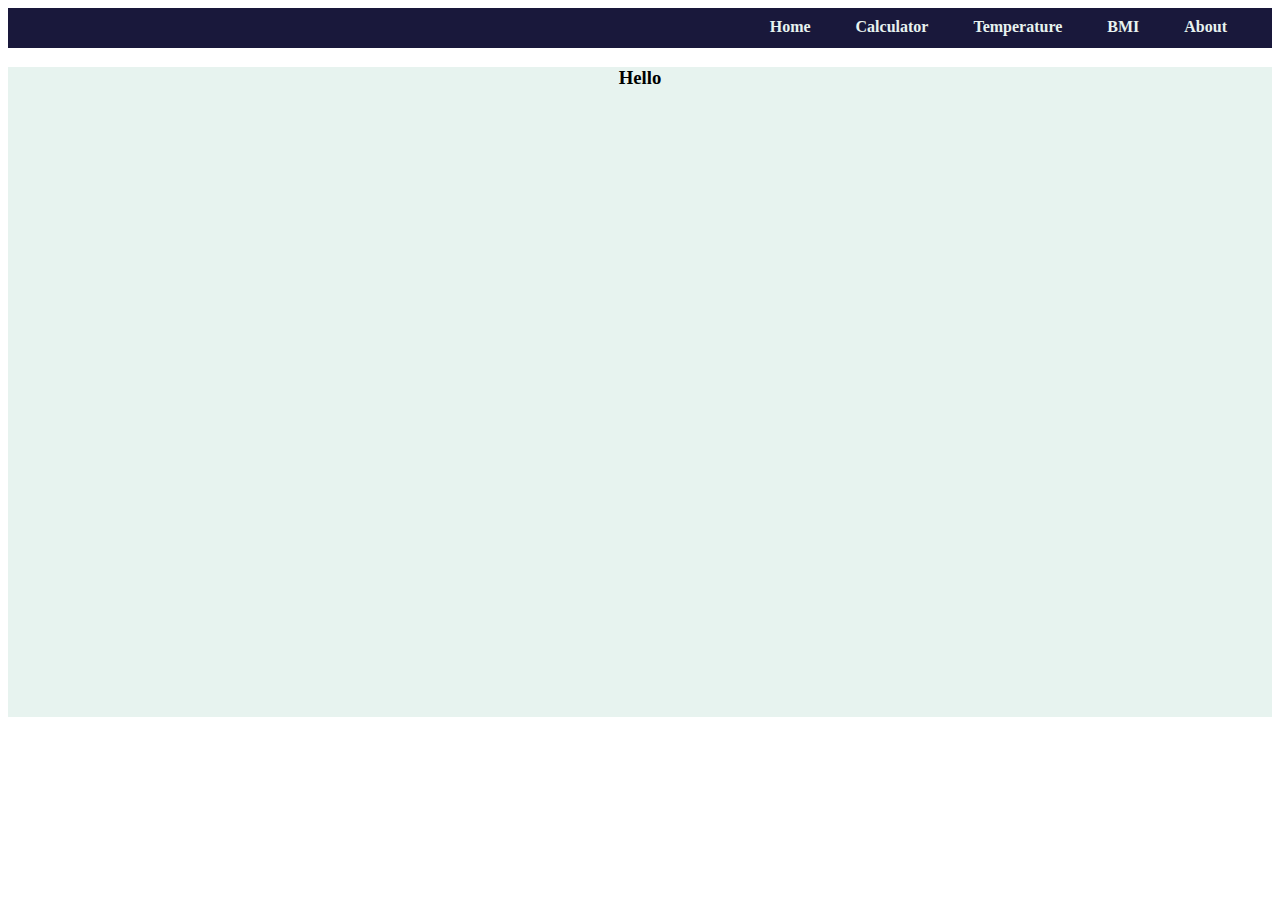
<file: index.html>
<!DOCTYPE html>
<html lang="en">
<head>
    <meta charset="UTF-8">
    <meta name="viewport" content="width=device-width, initial-scale=1.0">
    <link rel = "stylesheet" href="tugas-pengukuran.css">
    <title>Document</title>
</head>

<body>
    <div id="navbar"></div>
    <div class="container">
        <script src="navbar.js"></script>
        <h3>Hello</h3>
    </div>
</body>
</html>
</file>
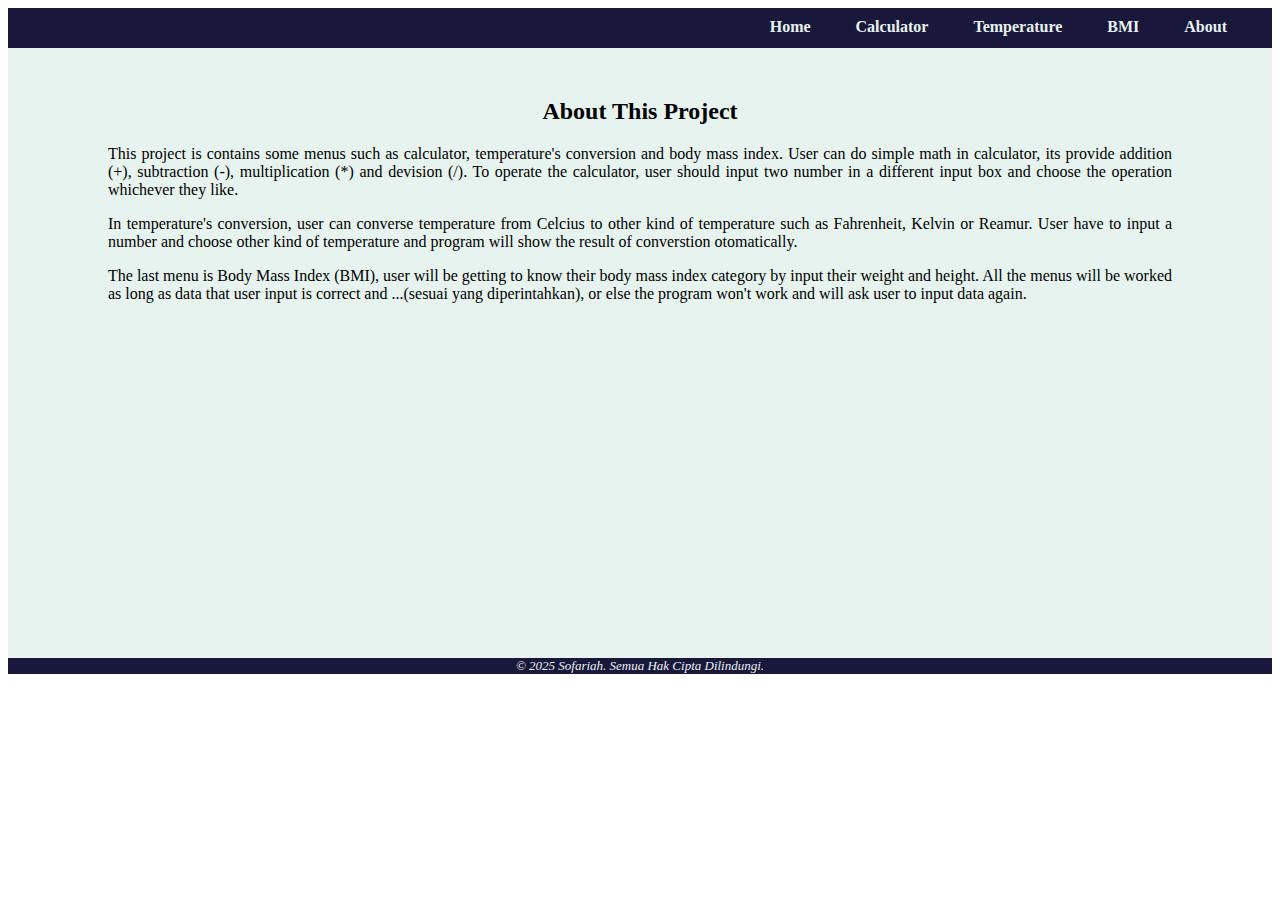
<file: about.html>
<!DOCTYPE html>
<html lang="en">
<head>
    <meta charset="UTF-8">
    <meta name="viewport" content="width=device-width, initial-scale=1.0">
    <link rel = "stylesheet" href="tugas-pengukuran.css">
    <title>About this Project</title>
</head>
<body>
    <div class="container">
        <div id="navbar"></div>
        <script src="navbar.js"></script>

        <div class = about>
            <h2>About This Project</h2>
            <p>
            This project is contains some menus such as calculator, temperature's conversion and body mass index.
            User can do simple math in calculator, its provide addition (+), subtraction (-), multiplication (*) and devision (/).
            To operate the calculator, user should input two number in a different input box and choose the operation whichever 
            they like.
            </p>
            <p>
            In temperature's conversion, user can converse temperature from Celcius to other kind of temperature such as Fahrenheit, 
            Kelvin or Reamur. User have to input a number and choose other kind of temperature and program will show the result of 
            converstion otomatically.
            </p>
            <p>
            The last menu is Body Mass Index (BMI), user will be getting to know their body mass index category by input their weight and height.
            All the menus will be worked as long as data that user input is correct and ...(sesuai yang diperintahkan), or else the program
            won't work and will ask user to input data again.
            </p>
        </div>
    </div>

    <div class="footer">
            <footer>
            <i>© 2025 Sofariah. Semua Hak Cipta Dilindungi.</i>
            </footer>
        </div>
    
</body>
</html>
</file>
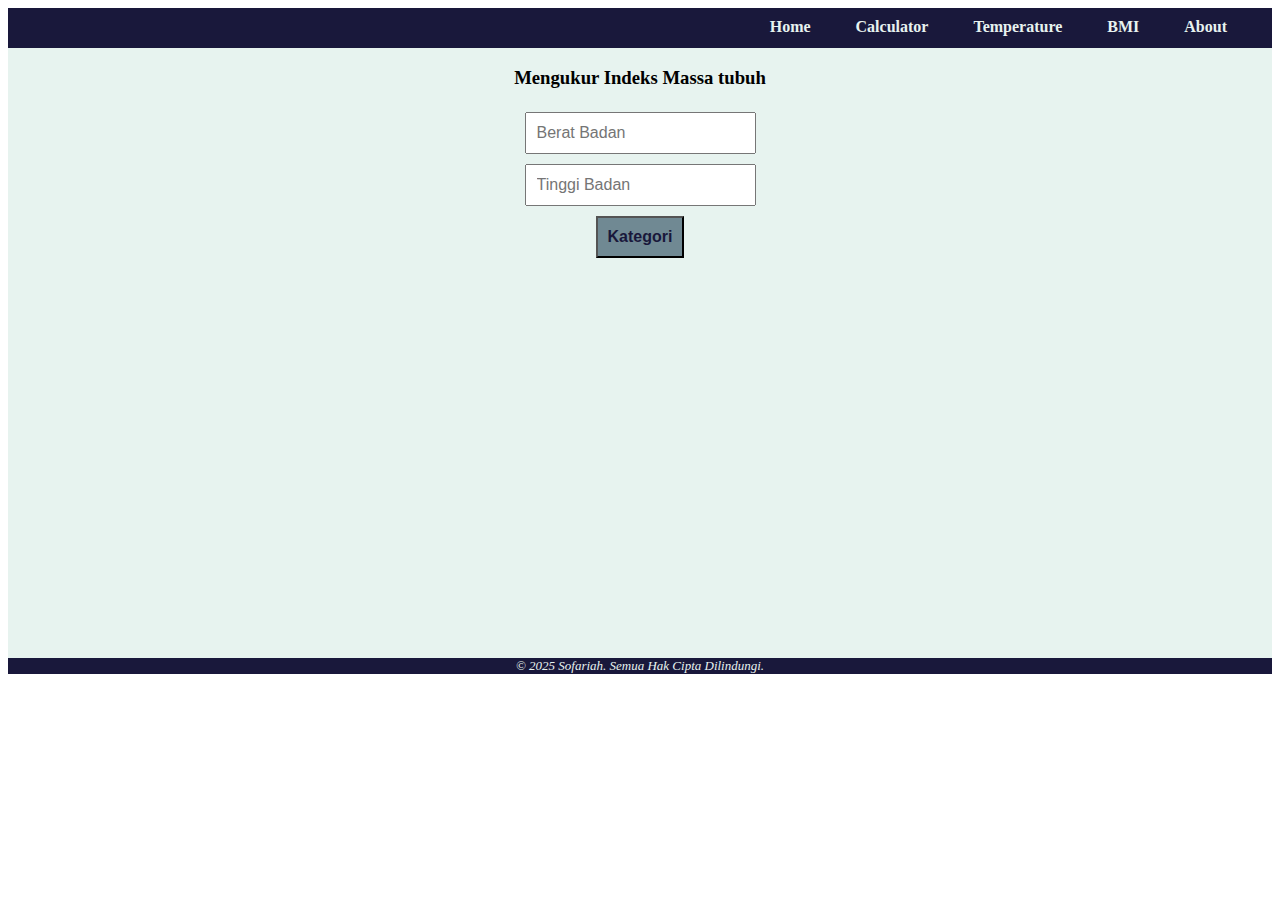
<file: bmi.html>
<!DOCTYPE html>
<html lang="en">
<head>
    <meta charset="UTF-8">
    <meta name="viewport" content="width=device-width, initial-scale=1.0">
    <link rel ="stylesheet" href="tugas-pengukuran.css">
    <title>Body Mass Indeks</title>
</head>

<body>
    <div class="container">
        <div id="navbar"></div>
        <script src="navbar.js"></script>

        <div class = isi>
            <h3>Mengukur Indeks Massa tubuh</h3>
            <input type="number" id="berat" placeholder="Berat Badan"><br>
            <input type="number" id="tinggi" placeholder="Tinggi Badan"><br>

            <button onclick="hitungBMI()">Kategori</button>

            <div id="hasilbmi"></div>
            <script src="tugas-pengukuran.js"></script>
        </div>
    </div>

    <div class="footer">
            <footer>
            <i>© 2025 Sofariah. Semua Hak Cipta Dilindungi.</i>
            </footer>
    </div>

</body>
</html>
</file>
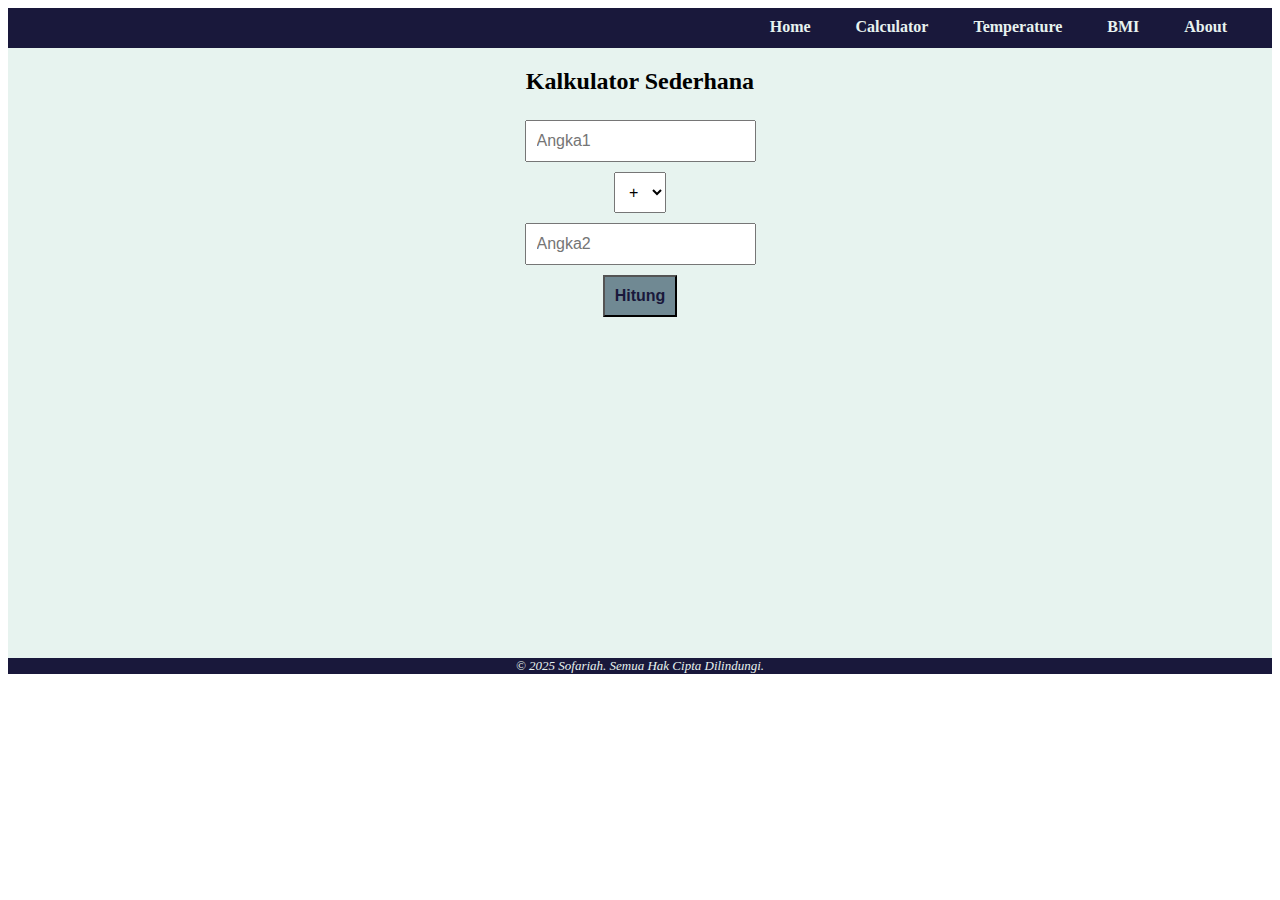
<file: calculator.html>
<!DOCTYPE html>
<html lang="en">
<head>
    <meta charset="UTF-8">
    <meta name="viewport" content="width=device-width, initial-scale=1.0">
    <link rel="stylesheet" href="tugas-pengukuran.css">
    <title>Kalkulator Sederhana</title>
</head>

<body>
    <div class="container">
        <div id="navbar"></div>
        <script src="navbar.js"></script>

        <div class = isi>
            <h2>Kalkulator Sederhana</h2>
            <input type="number" id="angka1" placeholder="Angka1"><br>
            <select id="operator">
                <option value="+">+</option>
                <option value="-">-</option>
                <option value="*">*</option>
                <option value="/">/</option>
            </select><br>
            <input type="number" id="angka2" placeholder="Angka2"><br>
            <button onclick="hitung()">Hitung</button>

            <div id="hasilOp"></div>
            <script src="tugas-pengukuran.js"></script>
        </div>
    </div>

    <div class="footer">
        <footer>
            <i>© 2025 Sofariah. Semua Hak Cipta Dilindungi.</i>
        </footer>
    </div>

    
</body>
</html>
</file>
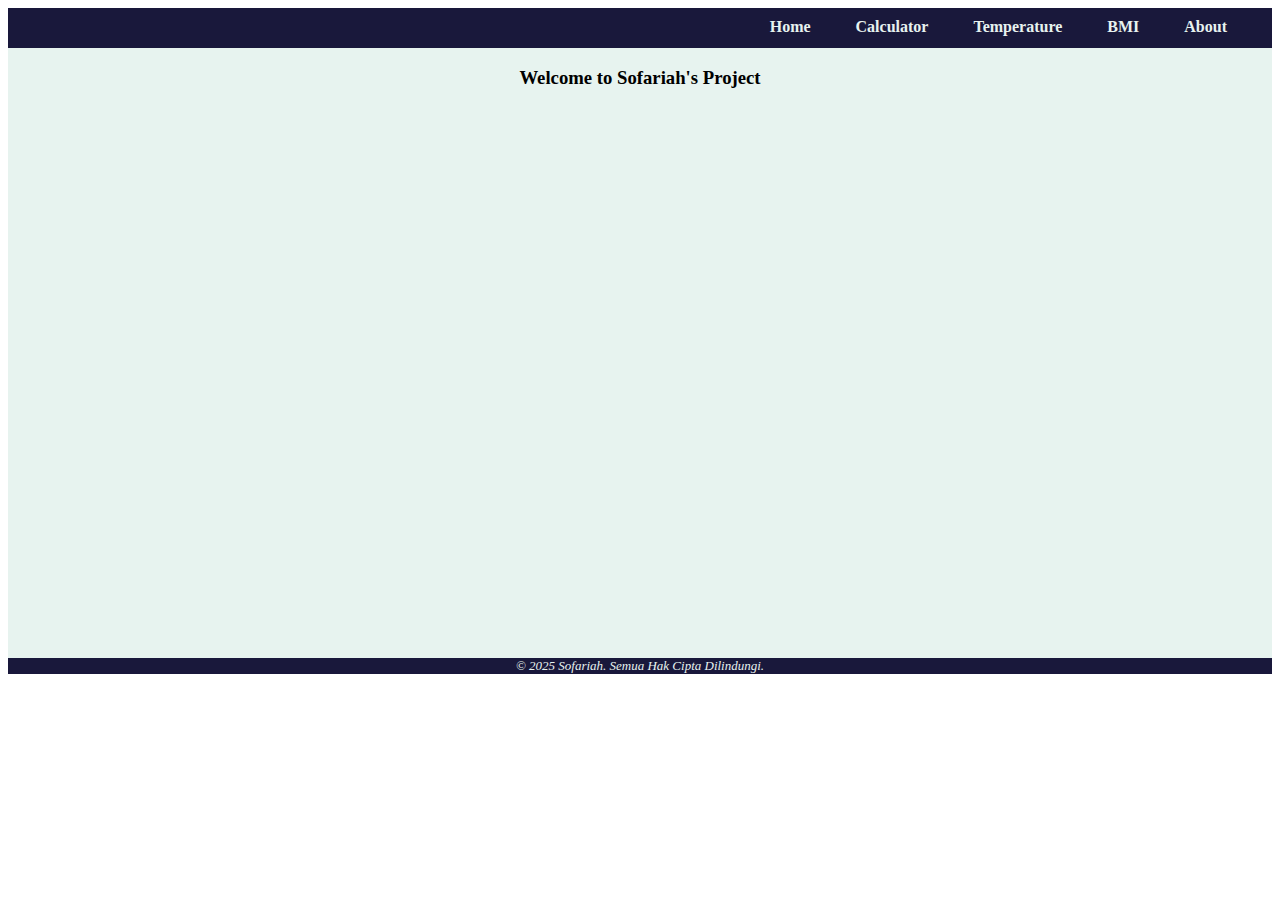
<file: home.html>
<!DOCTYPE html>
<html lang="en">
<head>
    <meta charset="UTF-8">
    <meta name="viewport" content="width=device-width, initial-scale=1.0">
    <link rel="stylesheet" href="tugas-pengukuran.css">
    <title>Home</title>
</head>

<body>
    <div class="container">
        <div id="navbar"></div>
        <script src="navbar.js"></script>
        <h3>Welcome to Sofariah's Project</h3>
    </div>

    <div class="footer">
        <footer>
      <i>© 2025 Sofariah. Semua Hak Cipta Dilindungi.</i>
        </footer>
    </div>
</body>
</html>
</file>
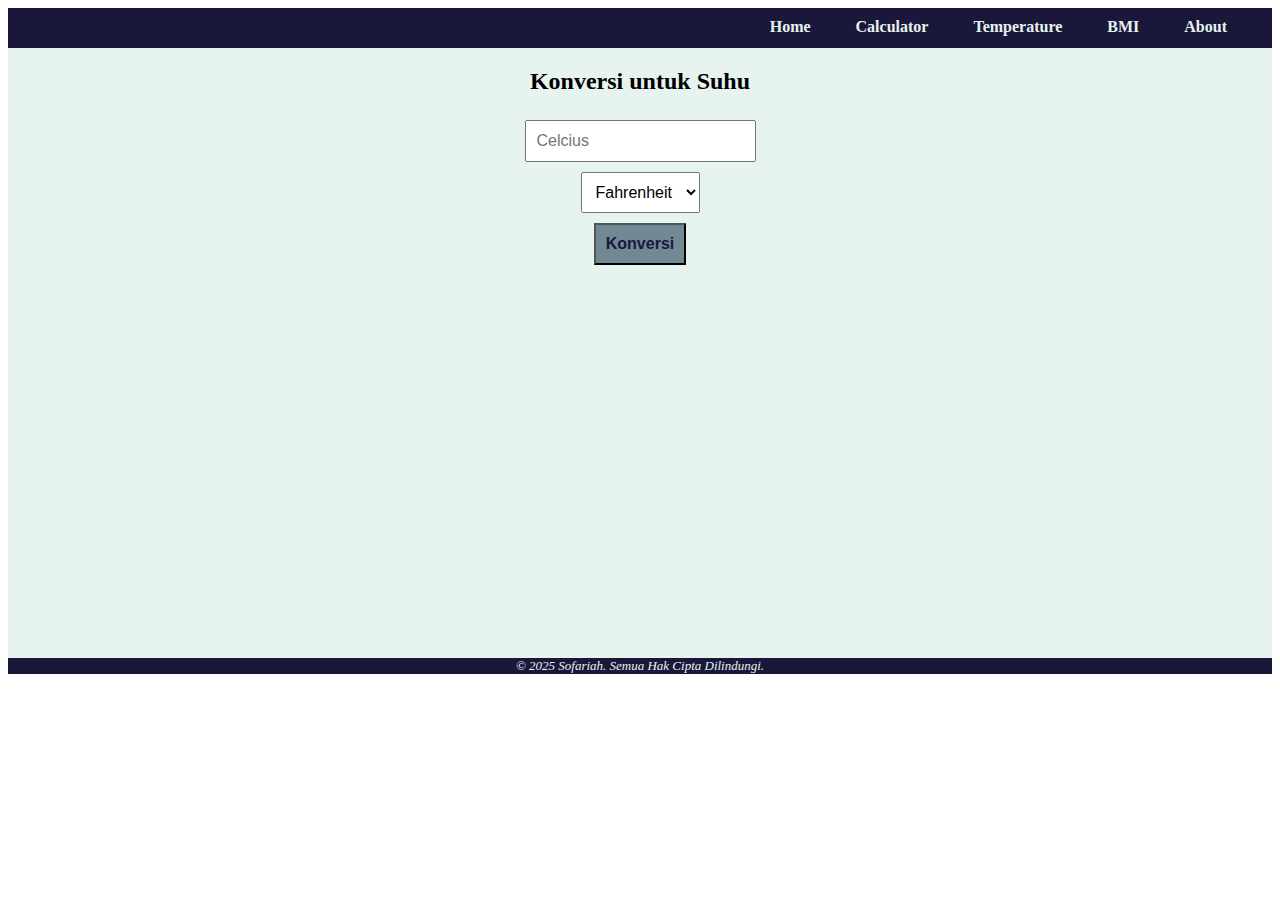
<file: konversi-suhu.html>
<!DOCTYPE html>
<html lang="en">
<head>
    <meta charset="UTF-8">
    <meta name="viewport" content="width=device-width, initial-scale=1.0">
    <link rel = "stylesheet" href="tugas-pengukuran.css">
    <title>Konversi Suhu</title>
    
</head>

<body>
    <div class="container">
        <div id="navbar"></div>
        <script src="navbar.js"></script>

        <div class = isi>
            <h2>Konversi untuk Suhu</h2>
            <input type="number" id="celcius" placeholder="Celcius"><br>
            <select id="jenisSuhu">
                <option value="f">Fahrenheit</option>
                <option value="k">Kelvin</option>
                <option value="r">Reamur</option>
            </select><br>
            <button onclick="konversi()">Konversi</button>

            <div id="hasilSh"></div>
            <script src="tugas-pengukuran.js"></script>
        </div>
    </div>

    <div class="footer">
        <footer>
            <i>© 2025 Sofariah. Semua Hak Cipta Dilindungi.</i>
        </footer>
    </div>

</body>
</html>
</file>
<file: tugas-pengukuran.css>
.container{
    width:100%;
    height:650px;
    margin:auto;
    background-color:#e7f3ef;
    text-align:center;
}
#navbar{
    text-align : right;
    background-color:#19183B;
    height: 30px;
    padding-top: 10px;

}
#navbar a{
    color: #e7f2ef;
    text-decoration: none;
    font-weight: 700;
    padding-right: 30px;
    text-align: center;
}
#navbar a:hover{
    background-color: darkgray;
    color:white;
}
.about{
    text-align: justify;
    margin: 50px 100px;
}
h2{
    text-align: center;
}

input, button, select{
    padding: 10px;
    margin: 5px;
    font-size: 16px;
}

button{
    background-color: #708993;
    color: #19183B;
    font-weight: 700;
}

#hasil{
    margin-top: 20px;
    font-weight: bold;
    font-size: 18px;
}
.footer{
    background-color:#19183B;
    color:#E7F2EF;
    text-align:center;
    font-size:small;
}
</file>
